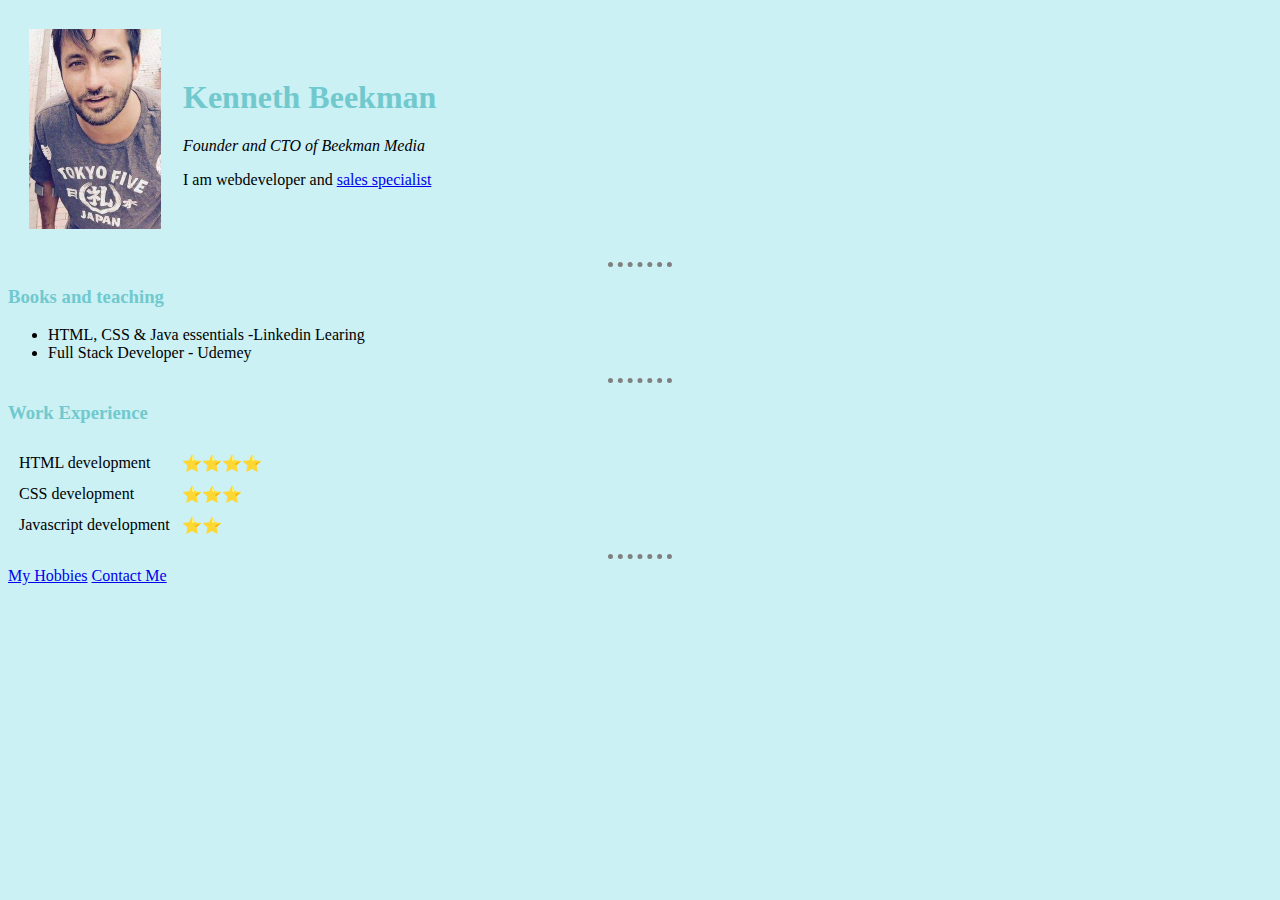
<file: index.html>
<!DOCTYPE html>
<html lang="en" dir="ltr">

<head>
  <meta charset="utf-8">
  <title>☆ Kenneth's Personal Site ☆</title>
<link rel="stylesheet" href="css/styles.css">
</head>

<body>
  <table cellspacing=" 20">
  <td><img src="Kenneth Tokyo Five.jpg" alt="Kenneth profile picture"></td>
  <td>
    <h1>Kenneth Beekman</h1>
    <p><em>Founder and CTO of Beekman Media</em></p>
    <p>I am webdeveloper and <a href="https://www.linkedin.com/in/kenneth-beekman-22ba516/?originalSubdomain=nl">sales specialist</a></p>
  </td>
  </table>
  <hr>
  <h3>Books and teaching</h3>
  <ul>
    <li>HTML, CSS & Java essentials -Linkedin Learing</li>
    <li>Full Stack Developer - Udemey</li>
  </ul>
  <hr>
  <h3>Work Experience</h3>
  <table cellspacing="10e></tabl>
    <thead>
      <tr>
        <th>dates</th>
        <th>work</th>
      </tr>
    </thead>
    <tbody>
      <td>2018-2020</td>
      <td>Senior Sales Manager Playtowork</td>
    </tbody>
    <tr>
      <td>2020</td>
      <td>CTO Beekman Media</td>
    </tr>
  </table>
  <hr />
  <H3>Skills</H3>
  <table cellspacing=" 10>
    <tr>
      <td>HTML development</td>
      <td>⭐️⭐️⭐️⭐️</td>
    </tr>
    <tr>
      <td>CSS development</td>
      <td>⭐️⭐️⭐️</td>
    </tr>
    <tr>
      <td>Javascript development</td>
      <td>⭐️⭐️</td>
    </tr>
    </td>
  </table>
  <hr>
  <a href="hobbies.html">My Hobbies</a>
  <a href="contact-me.html">Contact Me</a>
</body>

</html>
</file>
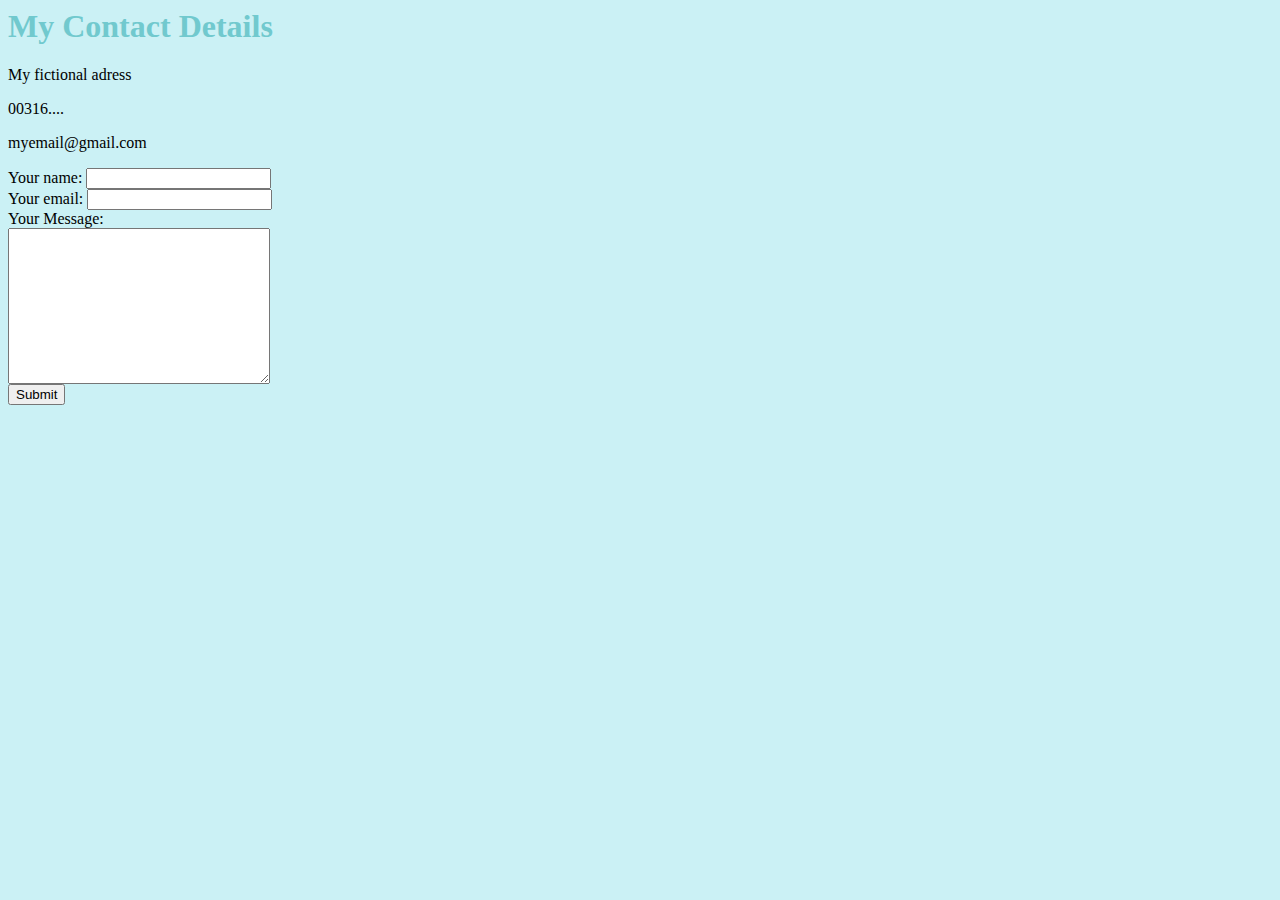
<file: contact-me.html>
<html>
<head>
  <meta charset="UTF-8">
  <meta name="viewport" content="width=device-width, initial-scale=1.0">
  <meta http-equiv="X-UA-Compatible" content="ie=edge">
  <title>Contact Me</title>
  <link rel="stylesheet" href="css/styles.css">
</head>
<body>
  <h1>My Contact Details</h1>
  <p>My fictional adress</p>
  <p>00316....</p>
  <p>myemail@gmail.com</p>
<form class="" action="mailto:knystar@gmail.com" method="text/plain">
<label>Your name:</label>
<input type="text" name="YourName" value=""><br>
<label>Your email:</label>
<input type="email" name="YourEmail" value=""><br>
<label>Your Message:</label><br>
<textarea name="YourMessage" rows="10" cols="30"></textarea><br>
<input type="submit" name="Sumit">
</form>
</body>
</html>
</file>
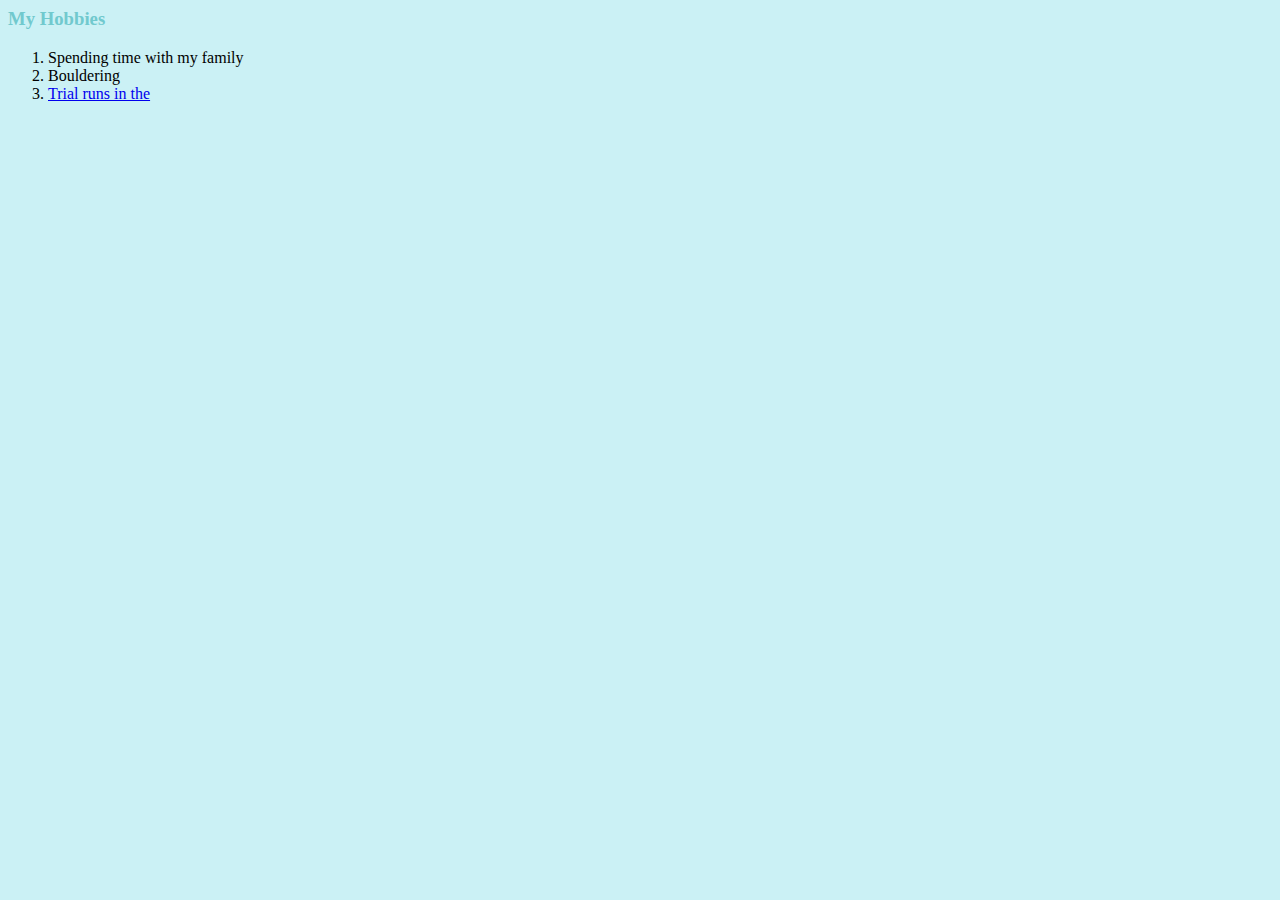
<file: hobbies.html>
<html>
<head>
  <meta charset="UTF-8">
  <meta name="viewport" content="width=device-width, initial-scale=1.0">
  <meta http-equiv="X-UA-Compatible" content="ie=edge">
  <title>Hobbies</title>
  <link rel="stylesheet" href="css/styles.css">
</head>
<body>
  <h3>My Hobbies</h3>
  <ol>
    <li>Spending time with my family</li>
    <li>Bouldering</li>
    <li><a href="https://www.youtube.com/watch?v=3e4atF2VujA">Trial runs in the <forrest></forrest></a></li>
  </ol>
</body>
</html>
</file>
<file: css/styles.css>
body {
background-color: #cbf1f5;
}
hr {
border-style: dotted none none;
border color: grey;
border-width: 5px;
height: 0px;
width: 5%;
}

img{
height: 200px;
}

h1 {
color: #71c9ce
}

h3 {
color: #71c9ce
}
</file>
